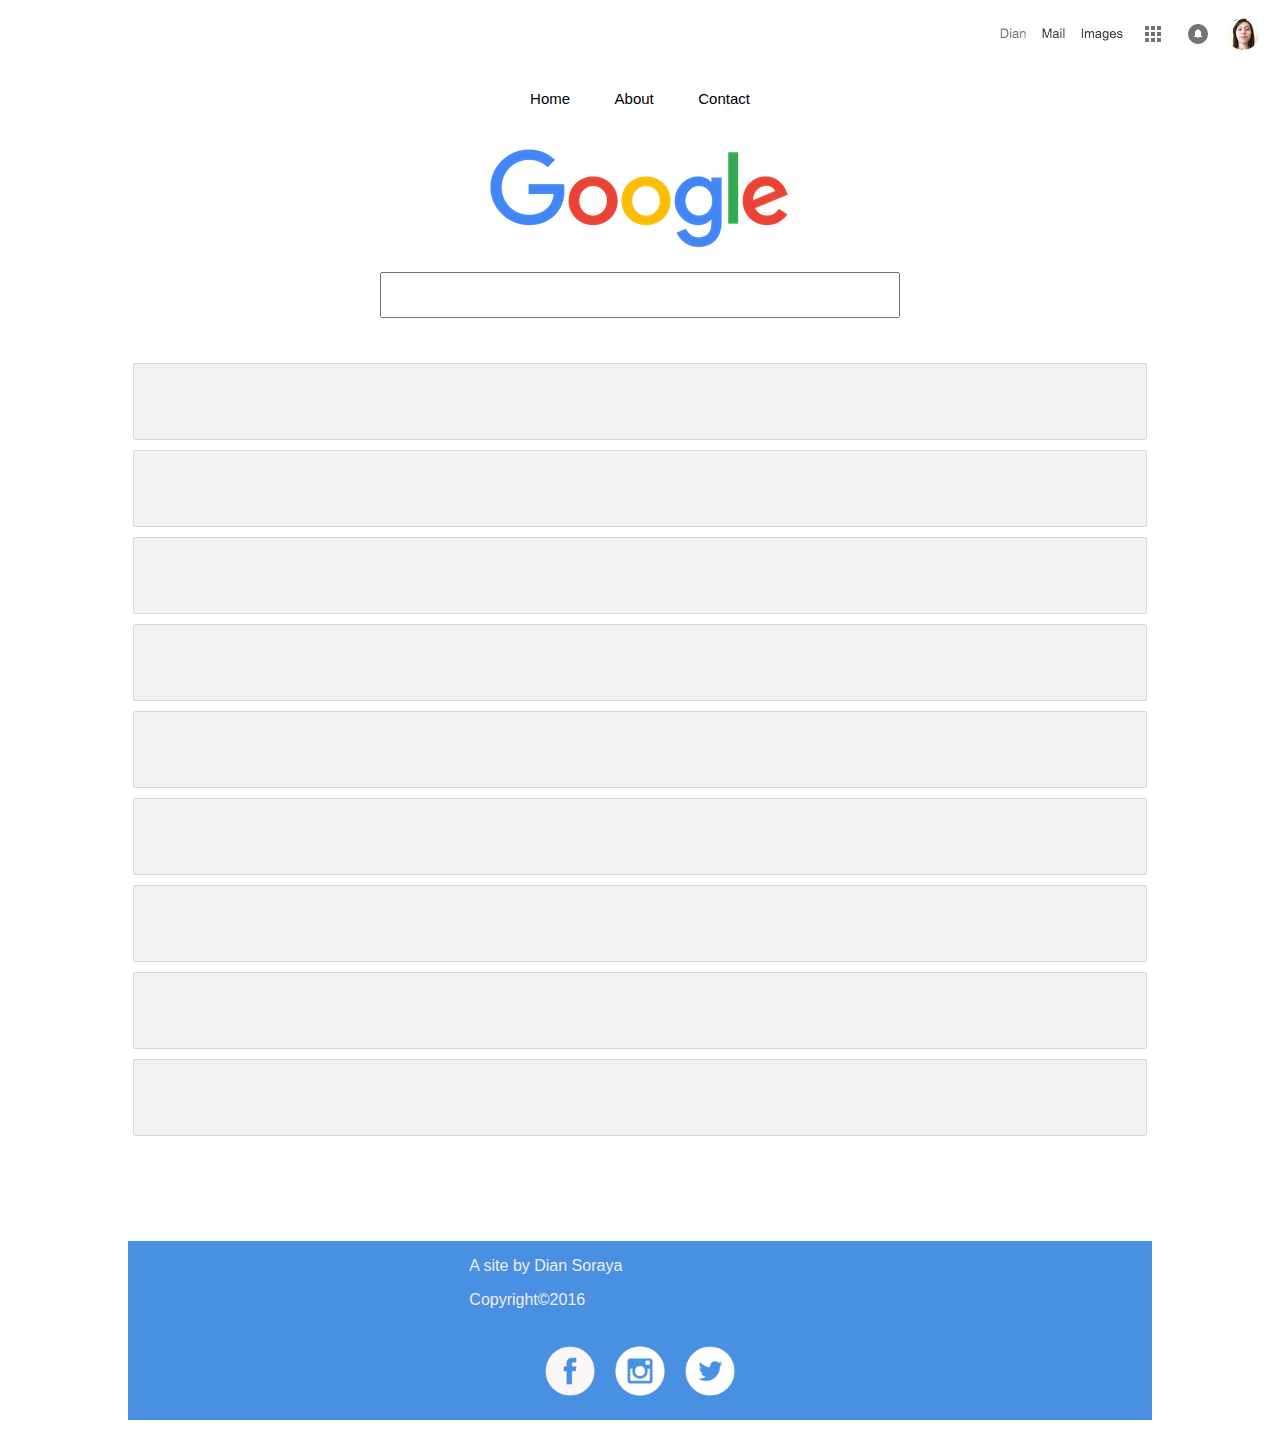
<file: Homework/Dian_Instagram/index.html>
<!DOCTYPE html>
<html>
	<head>
		<meta name="viewport" content="width=device-width, initial-scale=1">
		<title>Galeri Instagram Soraya</title>
		<link rel="stylesheet" href="css/pure-min.css">
		<link rel="stylesheet" href="css/style.css">
		<link rel="stylesheet" type="text/css" href="https://fonts.googleapis.com/css?family=open sans">
		<script src="https://ajax.googleapis.com/ajax/libs/jquery/1.12.2/jquery.min.js"></script>
		<!--[if lte IE 8]>
    <link rel="stylesheet" href="http://yui.yahooapis.com/pure/0.6.0/grids-responsive-old-ie-min.css">
<![endif]-->
<!--[if gt IE 8]><!-->
    <link rel="stylesheet" href="http://yui.yahooapis.com/pure/0.6.0/grids-responsive-min.css">
<!--<![endif]-->
		<meta charset="UTF-8">
	</head>

	<body>
		<header class="pure-g">
			<div class="pure-u-1-1 pure-u-sm-1-1 pure-u-md-1-1 header-container">
				<div id="aya">
					<img src="./img/aya.png">
				</div>
				<div class="header-content">	
					<nav>
						
						<ul>
							<li><a href="">Home</a></li>
							<li><a href="">About</a></li>
							<li><a href="">Contact</a></li>
						</ul>
						
					</nav>
				</div>
			</div>
		</header>

		<section id="gallery-container">
			<div id="Fakegoogle">
				<img src="./img/google.png" width="300" height="101">
			</div>
			<div id="form"> 
				<form>
					<br>
					<input type="text" name="firstname"> 
					<br>
				</form>
			</div>

			<div class="pure-g">
				<div class="pure-u-1-1 pure-u-sm-1-1 pure-u-md-1-3">
					<div class="image-container">
						<div class="caption-container">
							<p class="caption-0"></p>
						</div>
						<div class="gambar">
							<div id="gambar-0"></div>
						</div>
					</div>
				</div>
			

				<div class="pure-u-1-1 pure-u-sm-1-1 pure-u-md-1-3">
					<div class="image-container">
						<div class="caption-container">
							<p class="caption-1"></p>
						</div>
						<div class="gambar">
							<div id="gambar-1"></div>
						</div>
					</div>
				</div>
				<div class="pure-u-1-1 pure-u-sm-1-1 pure-u-md-1-3">
					<div class="image-container">
						<div class="caption-container">
							<p class="caption-2"></p>
						</div>
						<div class="gambar">
							<div id="gambar-2"></div>
						</div>
					</div>
				</div>
			</div>


			<div class="pure-g">
				<div class="pure-u-1-1 pure-u-sm-1-1 pure-u-md-1-3">
					<div class="image-container">
						<div class="caption-container">
							<p class="caption-3"></p>
						</div>
						<div class="gambar">
							<div id="gambar-3"></div>
						</div>
					</div>
				</div>
				<div class="pure-u-1-1 pure-u-sm-1-1 pure-u-md-1-3">
					<div class="image-container">
						<div class="caption-container">
							<p class="caption-4"></p>
						</div>
						<div class="gambar">
							<div id="gambar-4"></div>
						</div>
					</div>
				</div>
				<div class="pure-u-1-1 pure-u-sm-1-1 pure-u-md-1-3">
					<div class="image-container">
						<div class="caption-container">
							<p class="caption-5"></p>
						</div>
						<div class="gambar">
							<div id="gambar-5"></div>
						</div>
					</div>
				</div>
			</div>

			<div class="pure-g">
				<div class="pure-u-1-1 pure-u-sm-1-1 pure-u-md-1-3">
					<div class="image-container">
						<div class="caption-container">
							<p class="caption-6"></p>
						</div>
						<div class="gambar">
							<div id="gambar-6"></div>
						</div>
					</div>
				</div>
				<div class="pure-u-1-1 pure-u-sm-1-1 pure-u-md-1-3">
					<div class="image-container">
						<div class="caption-container">
							<p class="caption-7"></p>
						</div>
						<div class="gambar">
							<div id="gambar-7"></div>
						</div>
					</div>
				</div>
				<div class="pure-u-1-1 pure-u-sm-1-1 pure-u-md-1-3">
					<div class="image-container">
						<div class="caption-container">
							<p class="caption-8"></p>
						</div>
						<div class="gambar">
							<div id="gambar-8"></div>
						</div>
					</div>
				</div>
			</div>

			<script type="text/javascript" src="scriptIG.js"></script>

			<footer class="pure-g footer-container">
				<div class="pure-u-1-3 footer-content">
					<div class="copyright-container">
						<p>A site by Dian Soraya</p>
						<p>Copyright&copy;2016</p>
					</div>
				
					<div class="social-media-container">
						<ul>
							<li><a href = "http://www.facebook.com/blabla"><img src="img/fb-icon.png"></a></li>
							<li><a href = "http://www.instagram.com/balbla"><img src="img/ig-icon.png"></a></li>
							<li><a href = "http://www.twitter.com/blabla"><img src="img/tw-icon.png"></a></li>
						</ul>
					</div>
				</div>
			</footer>
			
	</body>
</html>
</file>
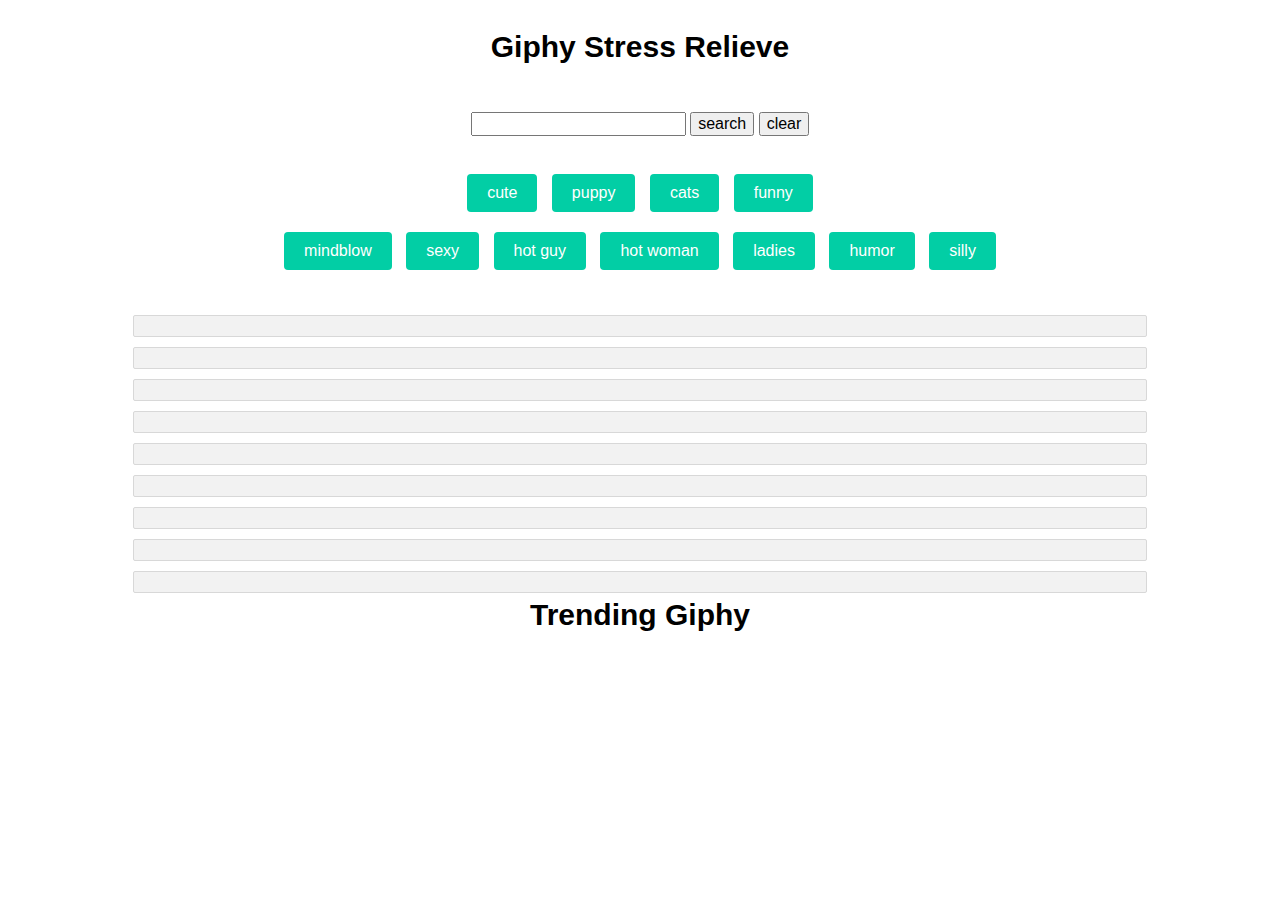
<file: Homework/GiphyAPICalculator/index.html>
<!DOCTYPE html>
<html>
	<head>
		<meta name="viewport" content="width=device-width, initial-scale=1">
		<title>Galeri Instagram Soraya</title>
		<link rel="stylesheet" href="libraries/pure-min.css"">
		<link rel="stylesheet" href="style.css">
		<script src="https://ajax.googleapis.com/ajax/libs/jquery/1.12.2/jquery.min.js"></script>
        <link rel="stylesheet" href="http://yui.yahooapis.com/pure/0.6.0/grids-responsive-min.css">
        <script src="libraries/p5.js" type="text/javascript"></script>
        <script src="libraries/p5.dom.js" type="text/javascript"></script>

		<meta charset="UTF-8">
	</head>

	<body>
		<header class="pure-g">
			<div class="pure-u-1-1 pure-u-sm-1-1 pure-u-md-1-1 header-container">
		
			</div>
		</header>

		<section id="gallery-container">
			
            <div class="Title">Giphy Stress Relieve</div>
            <div id="Search"> 
				<form>
					<br>
					<input type="text" id="display"> 
					<input type="button" id="Searchbtn" value="search"" >
					<input type="button" value="clear" onclick="addtoscreen('clear')">
					<br>
					<br>
						<input type="button" value="cute" class="keys" onclick="addtoscreen('cute')">
						<input type="button" value="puppy" class="keys" onclick="addtoscreen('puppy')">
						<input type="button" value="cats" class="keys" onclick="addtoscreen('cats')">
						<input type="button" value="funny" class="keys" onclick="addtoscreen('funny')"><br>

						<input type="button" value="mindblow" class="keys" onclick="addtoscreen('mindblow')">
						<input type="button" value="sexy" class="keys" onclick="addtoscreen('sexy')">
						<input type="button" value="hot guy" class="keys" onclick="addtoscreen('hot guy')">
						<input type="button" value="hot woman" class="keys" onclick="addtoscreen('hot woman')">

						<input type="button" value="ladies" class="keys" onclick="addtoscreen('ladies')">
						<input type="button" value="humor" class="keys" onclick="addtoscreen('humor')">
						<input type="button" value="silly" class="keys" onclick="addtoscreen('silly')">
						<br>
				</form>
			</div>

            <section class="results">
				<div class="pure-g">
					<div class="pure-u-1-1 pure-u-sm-1-1 pure-u-md-1-3">
						<div class="image-container">
							<div class="gambar">
								<div id="gambar-0"></div>
							</div>
						</div>
					</div>
				

					<div class="pure-u-1-1 pure-u-sm-1-1 pure-u-md-1-3">
						<div class="image-container">
							<div class="gambar">
								<div id="gambar-1"></div>
							</div>
						</div>
					</div>
					<div class="pure-u-1-1 pure-u-sm-1-1 pure-u-md-1-3">
						<div class="image-container">
							<div class="gambar">
								<div id="gambar-2"></div>
							</div>
						</div>
					</div>
				</div>

				<div class="pure-g">
					<div class="pure-u-1-1 pure-u-sm-1-1 pure-u-md-1-3">
						<div class="image-container">
							<div class="gambar">
								<div id="gambar-3"></div>
							</div>
						</div>
					</div>
					<div class="pure-u-1-1 pure-u-sm-1-1 pure-u-md-1-3">
						<div class="image-container">
							<div class="gambar">
								<div id="gambar-4"></div>
							</div>
						</div>
					</div>
					<div class="pure-u-1-1 pure-u-sm-1-1 pure-u-md-1-3">
						<div class="image-container">
							<div class="gambar">
								<div id="gambar-5"></div>
							</div>
						</div>
					</div>
				</div>

				<div class="pure-g">
					<div class="pure-u-1-1 pure-u-sm-1-1 pure-u-md-1-3">
						<div class="image-container">
							<div class="gambar">
								<div id="gambar-6"></div>
							</div>
						</div>
					</div>
					<div class="pure-u-1-1 pure-u-sm-1-1 pure-u-md-1-3">
						<div class="image-container">
							<div class="gambar">
								<div id="gambar-7"></div>
							</div>
						</div>
					</div>
					<div class="pure-u-1-1 pure-u-sm-1-1 pure-u-md-1-3">
						<div class="image-container">   
							<div class="gambar">
								<div id="gambar-8"></div>
							</div>
						</div>
					</div>
				</div>
            </section>
             <div class="Title">Trending Giphy</div>

			<script src="javascript.js" type="text/javascript"></script>
			
	</body>
</html>
</file>
<file: Homework/Dian_Instagram/css/style.css>
body{
	padding: 10px;
}
.header-container {
  margin: auto;
  text-align: center;
  background-color: white; 
  color: #4A90E2;
  margin-bottom: 20px;
}
.header-container h1 {
  margin-bottom: -10px;
}

.header-container img{
  text-align: right;
}
header #aya{
  float: right;
}

.header-container nav ul {
  padding: 0;
}
.header-container nav ul li {
  /*float: left;*/
  display: inline-block;
  margin: 0 20px;       
}
.header-container nav ul li a  {
  color: #000;
  font-size: 15px;
  text-decoration: none;
  font-weight: normal;
}

.header-container nav ul li a:hover {
	color: red;
  background-color: blue;
  transition: background-color 5s;
}

.header-container nav ul li a:active {
  color: blue;
}

.gambar img{
  max-width: 300px;
}

@media screen and (min-width: 35.5em) {
	/* small >568*/
	.caption- {
		font-size :0.8em;
    text-align: left;
	}
}

@media screen and (min-width: 48em) {
	/* tablet >768*/
}

@media screen and (min-width: 64em) {
	/* screen >1024 */
}

@media screen and (min-width: 80em) {
	/* widescreen*/
	.about-container{
		width: 1024px;
		margin: auto;
	}
  #gallery-container{
    width: 1024px;
    margin: auto;
  }
} 

.header-content {
  margin-top: 80px;
}

#gallery-container img {
  margin-top: 5px;
}


#Fakegoogle {
  margin: auto; 
  text-align: center;
}
#form{
  text-align: center;
}

#form input{
  text-align: center;
  margin-bottom: 40px;
  width: 50%;
  height: 40px;

}

.image-container {
  text-align: center;
  padding: 10px;
  margin: 5px;
  background-color: #f2f2f2;
  border-width: 1px;
  border-style: solid;
  border-color: #D8D8D8;
  border-radius: 2px;
}


#gallery-container {
  margin: auto;
}

p {
  text-align: left;
}
.caption-container {
  text-align: left;
  font-size: 0.8em;
  height: 40px;
  padding: 0px;
  margin-bottom: 15px;
}

.caption-container p{
  padding: 0px;
  margin: 0px;
  color: #787878;
}

/*p.caption:before{
    color: #ccc;
    content: open-quote;
    font-size: 6em;
    font-family: Georgia, "Times New Roman", Serif;
    line-height: 0.1em;
    vertical-align: -0.4em;
}
*/

#Headline p:first-child{
	color: red;
}

.about h1{
	font-size: 1em;
	font-family: "Open Sans";
	font-style:italic; 
	color: #539CF1;
}

.about h2{
	font-size: 3em;
	color: #539CF1;
}

.about p{
	text-align: left;
	float:left;
	width: 49%;
}
.about p.right-par{
	float: right;
	
}

#favhastags h2{
  font-size: 3em;
  color: #539CF1;
}

.footer-container {
  background-color: #4A90E2;
  color: #eeeeee;
  margin-top: 100px;
}
.footer-content {
  margin: auto;
}
.social-media-container {
  text-align: center;
}
.social-media-container ul {
  display: inline-block;
  list-style-type: none;
  padding: 0;
}
.social-media-container ul li {
  float: left;
  margin: 0 10px;
}
.social-media-container ul li img {
  max-width: 50px;
}
</file>
<file: Homework/GiphyAPICalculator/style.css>
body{
	padding: 10px;
}
.header-container {
  margin: auto;
  text-align: center;
  background-color: white; 
  color: #4A90E2;
  margin-bottom: 20px;
}
.header-container h1 {
  margin-bottom: -10px;
}

.header-container img{
  text-align: right;
}
header #aya{
  float: right;
}

.header-container nav ul {
  padding: 0;
}
.header-container nav ul li {
  /*float: left;*/
  display: inline-block;
  margin: 0 20px;       
}
.header-container nav ul li a  {
  color: #000;
  font-size: 15px;
  text-decoration: none;
  font-weight: normal;
}

.header-container nav ul li a:hover {
	color: red;
  background-color: blue;
  transition: background-color 5s;
}

.header-container nav ul li a:active {
  color: blue;
}

.gambar img{
  width: 100%;
}

@media screen and (min-width: 35.5em) {
	/* small >568*/
	.sound- {
		font-size :0.8em;
    text-align: left;
	}
}

@media screen and (min-width: 48em) {
	/* tablet >768*/
}

@media screen and (min-width: 64em) {
	/* screen >1024 */
}

@media screen and (min-width: 80em) {
	/* widescreen*/
	.about-container{
		width: 1024px;
		margin: auto;
	}
  #gallery-container{
    width: 1024px;
    margin: auto;
  }
} 

.header-content {
  margin-top: 80px;
}

#gallery-container img {
  margin-top: 5px;
}


#Fakegoogle {
  margin: auto; 
  text-align: center;
}
#form{
  text-align: center;
}

#form input{
  text-align: center;
  margin-bottom: 40px;
  width: 50%;
  height: 40px;

}

.image-container {
  text-align: center;
  padding: 10px;
  margin: 5px;
  background-color: #f2f2f2;
  border-width: 1px;
  border-style: solid;
  border-color: #D8D8D8;
  border-radius: 2px;
}


#gallery-container {
  margin: auto;
}

p {
  text-align: left;
}
.sound-container {
  text-align: left;
  font-size: 0.8em;
  height: 40px;
  padding: 0px;
  margin-bottom: 15px;
}

.sound-container p{
  padding: 0px;
  margin: 0px;
  color: #787878;
}

/*p.sound:before{
    color: #ccc;
    content: open-quote;
    font-size: 6em;
    font-family: Georgia, "Times New Roman", Serif;
    line-height: 0.1em;
    vertical-align: -0.4em;
}
*/

#Headline p:first-child{
	color: red;
}

.about h1{
	font-size: 1em;
	font-family: "Open Sans";
	font-style:italic; 
	color: #539CF1;
}

.about h2{
	font-size: 3em;
	color: #539CF1;
}

.about p{
	text-align: left;
	float:left;
	width: 49%;
}
.about p.right-par{
	float: right;
	
}

#favhastags h2{
  font-size: 3em;
  color: #539CF1;
}

.footer-container {
  background-color: #4A90E2;
  color: #eeeeee;
  margin-top: 100px;
}
.footer-content {
  margin: auto;
}
.social-media-container {
  text-align: center;
}
.social-media-container ul {
  list-style-type: none;
  padding: 0;
}
.social-media-container ul li {
  float: left;
  margin: 0 10px;
}
.social-media-container ul li img {
  max-width: 50px;
}

.pure-u-1-1 pure-u-sm-1-1 pure-u-md-1-3{
    display: inline;
}

#popular{
  text-align: center;
  font-size: 40px;
  margin: 100px;
}
.Title{
  text-align: center;
  font-size: 30px;
  font-weight: bold;
}

#Search{
  margin: auto;
  margin-top: 30px;
  margin-bottom: 40px;
  text-align: center;
}

#Search .keys{
  border-radius: 4px;
  border-style: none;
  padding: 10px 20px 10px 20px;
  background: #02cea5;
  color: white;
  text-align: center;
  margin: 20px 5px 0px 5px;
}

.results{
  margin-top: 20px;
}
</file>
